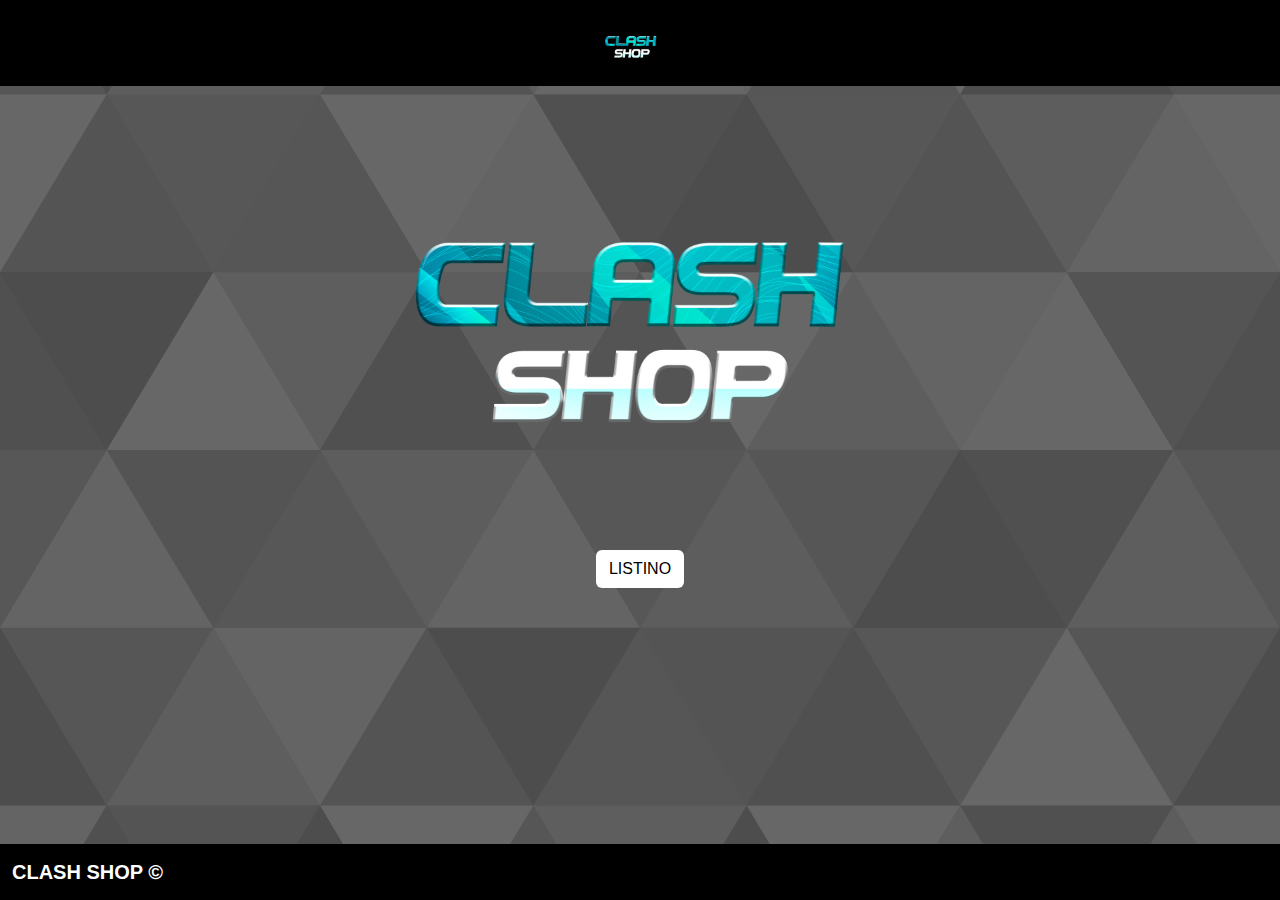
<file: docs/index.html>
<!DOCTYPE html>
<html>
    <head>
        <meta charset='utf-8'>
        <meta http-equiv='X-UA-Compatible' content='IE=edge'>
        <title>CLASH SHOP | HOME</title>
        <meta name='viewport' content='width=device-width, initial-scale=1'>
        <link rel="icon" type="image/x-icon" href="/src/img/logo.jpg">
        <link href="https://cdn.jsdelivr.net/npm/bootstrap@5.3.3/dist/css/bootstrap.min.css" rel="stylesheet" integrity="sha384-QWTKZyjpPEjISv5WaRU9OFeRpok6YctnYmDr5pNlyT2bRjXh0JMhjY6hW+ALEwIH" crossorigin="anonymous">
        <link rel='stylesheet' type='text/css' media='screen' href='src/css/style.css'>
    </head>
    <header>
        <nav class="navbar fixed-top">
            <div class="container d-flex justify-content-center">
              <a class="navbar-brand" href="index.html">
                <img src="src/img/logo2.png" alt="Bootstrap" width="60" height="60">
              </a>
            </div>
          </nav>
    </header>
    <body>
        <div class="layer">
            <div class="container d-flex justify-content-center">
                <img src="src/img/logo2.png" class="img-fluid" height="500" width="500" alt="classshop" style="padding-top: 50px;">
            </div>
            <div class="container d-flex justify-content-center">
                <a href="shop.html"><button type="button" class="btn">LISTINO</button></a>
            </div>
        </div>


        <script src="https://cdn.jsdelivr.net/npm/bootstrap@5.3.3/dist/js/bootstrap.bundle.min.js" integrity="sha384-YvpcrYf0tY3lHB60NNkmXc5s9fDVZLESaAA55NDzOxhy9GkcIdslK1eN7N6jIeHz" crossorigin="anonymous"></script>
    </body>
    <footer>
        <nav class="navbar fixed-bottom">
            <div class="container-fluid">
              <a class="navbar-brand text-white" href="#">CLASH SHOP ©</a>
            </div>
          </nav>
    </footer>
</html>
</file>
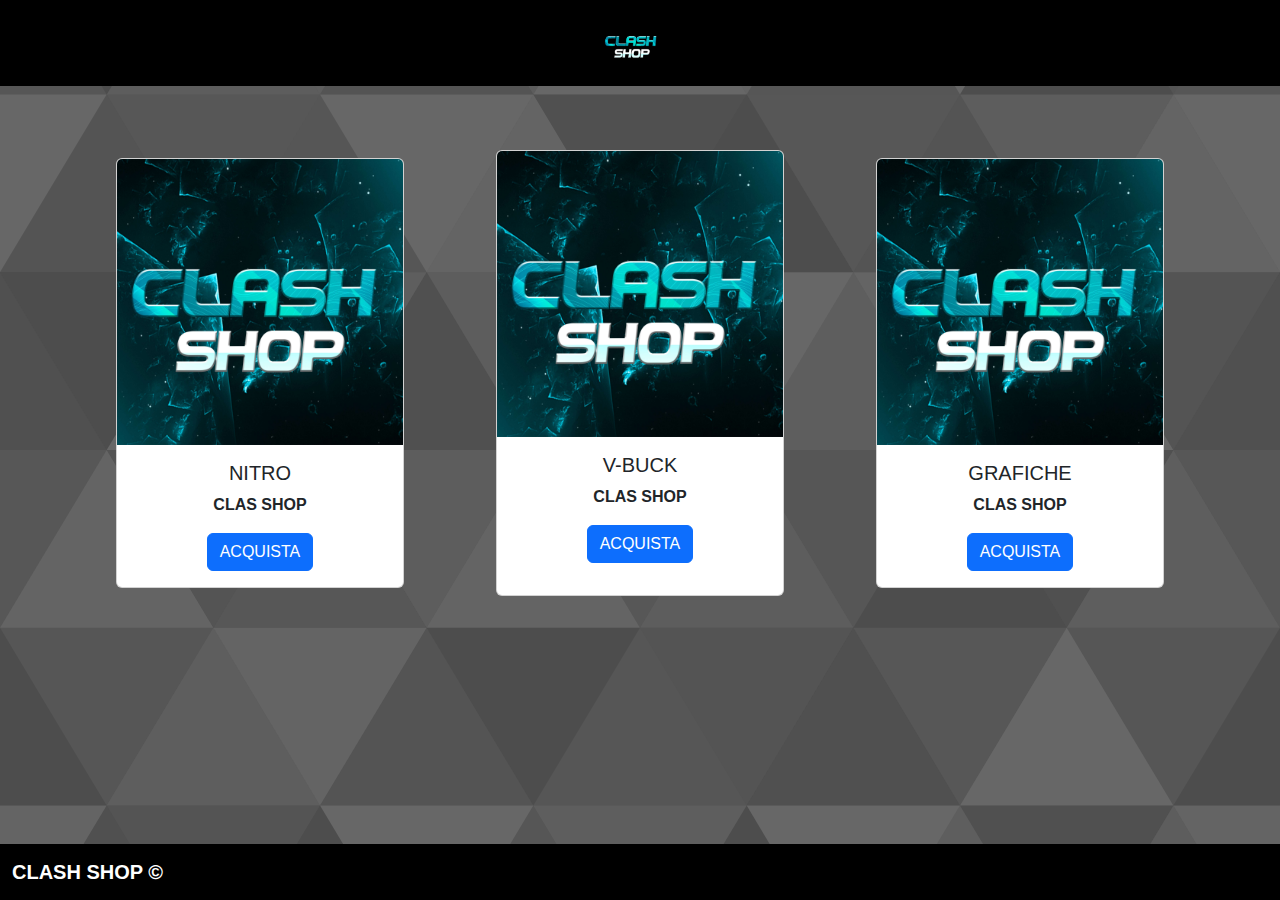
<file: docs/shop.html>
<!DOCTYPE html>
<html>
    <head>
        <meta charset='utf-8'>
        <meta http-equiv='X-UA-Compatible' content='IE=edge'>
        <title>CLASH SHOP | SHOP</title>
        <meta name='viewport' content='width=device-width, initial-scale=1'>
        <link rel="icon" type="image/x-icon" href="/src/img/logo.jpg">
        <link rel='stylesheet' type='text/css' media='screen' href='src/css/style.css'>
        <link href="https://cdn.jsdelivr.net/npm/bootstrap@5.3.3/dist/css/bootstrap.min.css" rel="stylesheet" integrity="sha384-QWTKZyjpPEjISv5WaRU9OFeRpok6YctnYmDr5pNlyT2bRjXh0JMhjY6hW+ALEwIH" crossorigin="anonymous">
    </head>
    <header>
        <nav class="navbar fixed-top">
            <div class="container d-flex justify-content-center">
              <a class="navbar-brand" href="index.html">
                <img src="src/img/logo2.png" alt="Bootstrap" width="60" height="60">
              </a>
            </div>
          </nav>
    </header>
    <body>
        <div class="layer" style="padding-top: 150px">
            <div class="container text-center">
                <div class="row">
                  <div class="col my-2 d-flex justify-content-center">
                    <div class="card" style="width: 18rem;">
                        <img src="src/img/logo.jpg" class="card-img-top" alt="...">
                        <div class="card-body">
                          <h5 class="card-title">NITRO</h5>
                          <p class="card-text">CLAS SHOP</p>
                          <a href="https://discord.com/invite/ukx4cSHY" class="btn btn-primary">ACQUISTA</a>
                        </div>
                      </div>
                  </div>
                  <div class="col my2 d-flex justify-content-center">
                    <div class="card" style="width: 18rem;">
                        <img src="src/img/logo.jpg" class="card-img-top" alt="...">
                        <div class="card-body">
                          <h5 class="card-title">V-BUCK</h5>
                          <p class="card-text">CLAS SHOP</p>
                          <a href="https://discord.com/invite/ukx4cSHY" class="btn btn-primary">ACQUISTA</a>
                        </div>
                      </div>
                  </div>
                  <div class="col my-2 d-flex justify-content-center">
                    <div class="card" style="width: 18rem;">
                        <img src="src/img/logo.jpg" class="card-img-top" alt="...">
                        <div class="card-body">
                          <h5 class="card-title">GRAFICHE</h5>
                          <p class="card-text">CLAS SHOP</p>
                          <a href="https://discord.com/invite/ukx4cSHY" class="btn btn-primary">ACQUISTA</a>
                        </div>
                      </div>
                  </div>
                </div>
              </div>
        </div>


        <script src="https://cdn.jsdelivr.net/npm/bootstrap@5.3.3/dist/js/bootstrap.bundle.min.js" integrity="sha384-YvpcrYf0tY3lHB60NNkmXc5s9fDVZLESaAA55NDzOxhy9GkcIdslK1eN7N6jIeHz" crossorigin="anonymous"></script>
    </body>
    <footer>
        <nav class="navbar fixed-bottom">
            <div class="container-fluid">
              <a class="navbar-brand text-white" href="#">CLASH SHOP ©</a>
            </div>
          </nav>
    </footer>
</html>
</file>
<file: docs/src/css/style.css>
*
{
    margin: 0;
    padding: 0;

    font-family: sans-serif;
    font-weight: bolder;
}

.navbar
{
    background-color: black;
}

.titolo
{
    padding-top: 500x;
    color: #000000;
}

.btn
{
    transition: 0.5s;
    background-color: white;
    color: black;
}

.btn:hover
{
    transition: 1s;
    background-color: #0199AA;
    color: white;
}

/* LAYER */

.layer 
{
    background-color: #565656;
    background-image: url("data:image/svg+xml,%3Csvg xmlns='http://www.w3.org/2000/svg' width='530' height='441.7' viewBox='0 0 1080 900'%3E%3Cg fill-opacity='.1'%3E%3Cpolygon fill='%23444' points='90 150 0 300 180 300'/%3E%3Cpolygon points='90 150 180 0 0 0'/%3E%3Cpolygon fill='%23AAA' points='270 150 360 0 180 0'/%3E%3Cpolygon fill='%23DDD' points='450 150 360 300 540 300'/%3E%3Cpolygon fill='%23999' points='450 150 540 0 360 0'/%3E%3Cpolygon points='630 150 540 300 720 300'/%3E%3Cpolygon fill='%23DDD' points='630 150 720 0 540 0'/%3E%3Cpolygon fill='%23444' points='810 150 720 300 900 300'/%3E%3Cpolygon fill='%23FFF' points='810 150 900 0 720 0'/%3E%3Cpolygon fill='%23DDD' points='990 150 900 300 1080 300'/%3E%3Cpolygon fill='%23444' points='990 150 1080 0 900 0'/%3E%3Cpolygon fill='%23DDD' points='90 450 0 600 180 600'/%3E%3Cpolygon points='90 450 180 300 0 300'/%3E%3Cpolygon fill='%23666' points='270 450 180 600 360 600'/%3E%3Cpolygon fill='%23AAA' points='270 450 360 300 180 300'/%3E%3Cpolygon fill='%23DDD' points='450 450 360 600 540 600'/%3E%3Cpolygon fill='%23999' points='450 450 540 300 360 300'/%3E%3Cpolygon fill='%23999' points='630 450 540 600 720 600'/%3E%3Cpolygon fill='%23FFF' points='630 450 720 300 540 300'/%3E%3Cpolygon points='810 450 720 600 900 600'/%3E%3Cpolygon fill='%23DDD' points='810 450 900 300 720 300'/%3E%3Cpolygon fill='%23AAA' points='990 450 900 600 1080 600'/%3E%3Cpolygon fill='%23444' points='990 450 1080 300 900 300'/%3E%3Cpolygon fill='%23222' points='90 750 0 900 180 900'/%3E%3Cpolygon points='270 750 180 900 360 900'/%3E%3Cpolygon fill='%23DDD' points='270 750 360 600 180 600'/%3E%3Cpolygon points='450 750 540 600 360 600'/%3E%3Cpolygon points='630 750 540 900 720 900'/%3E%3Cpolygon fill='%23444' points='630 750 720 600 540 600'/%3E%3Cpolygon fill='%23AAA' points='810 750 720 900 900 900'/%3E%3Cpolygon fill='%23666' points='810 750 900 600 720 600'/%3E%3Cpolygon fill='%23999' points='990 750 900 900 1080 900'/%3E%3Cpolygon fill='%23999' points='180 0 90 150 270 150'/%3E%3Cpolygon fill='%23444' points='360 0 270 150 450 150'/%3E%3Cpolygon fill='%23FFF' points='540 0 450 150 630 150'/%3E%3Cpolygon points='900 0 810 150 990 150'/%3E%3Cpolygon fill='%23222' points='0 300 -90 450 90 450'/%3E%3Cpolygon fill='%23FFF' points='0 300 90 150 -90 150'/%3E%3Cpolygon fill='%23FFF' points='180 300 90 450 270 450'/%3E%3Cpolygon fill='%23666' points='180 300 270 150 90 150'/%3E%3Cpolygon fill='%23222' points='360 300 270 450 450 450'/%3E%3Cpolygon fill='%23FFF' points='360 300 450 150 270 150'/%3E%3Cpolygon fill='%23444' points='540 300 450 450 630 450'/%3E%3Cpolygon fill='%23222' points='540 300 630 150 450 150'/%3E%3Cpolygon fill='%23AAA' points='720 300 630 450 810 450'/%3E%3Cpolygon fill='%23666' points='720 300 810 150 630 150'/%3E%3Cpolygon fill='%23FFF' points='900 300 810 450 990 450'/%3E%3Cpolygon fill='%23999' points='900 300 990 150 810 150'/%3E%3Cpolygon points='0 600 -90 750 90 750'/%3E%3Cpolygon fill='%23666' points='0 600 90 450 -90 450'/%3E%3Cpolygon fill='%23AAA' points='180 600 90 750 270 750'/%3E%3Cpolygon fill='%23444' points='180 600 270 450 90 450'/%3E%3Cpolygon fill='%23444' points='360 600 270 750 450 750'/%3E%3Cpolygon fill='%23999' points='360 600 450 450 270 450'/%3E%3Cpolygon fill='%23666' points='540 600 630 450 450 450'/%3E%3Cpolygon fill='%23222' points='720 600 630 750 810 750'/%3E%3Cpolygon fill='%23FFF' points='900 600 810 750 990 750'/%3E%3Cpolygon fill='%23222' points='900 600 990 450 810 450'/%3E%3Cpolygon fill='%23DDD' points='0 900 90 750 -90 750'/%3E%3Cpolygon fill='%23444' points='180 900 270 750 90 750'/%3E%3Cpolygon fill='%23FFF' points='360 900 450 750 270 750'/%3E%3Cpolygon fill='%23AAA' points='540 900 630 750 450 750'/%3E%3Cpolygon fill='%23FFF' points='720 900 810 750 630 750'/%3E%3Cpolygon fill='%23222' points='900 900 990 750 810 750'/%3E%3Cpolygon fill='%23222' points='1080 300 990 450 1170 450'/%3E%3Cpolygon fill='%23FFF' points='1080 300 1170 150 990 150'/%3E%3Cpolygon points='1080 600 990 750 1170 750'/%3E%3Cpolygon fill='%23666' points='1080 600 1170 450 990 450'/%3E%3Cpolygon fill='%23DDD' points='1080 900 1170 750 990 750'/%3E%3C/g%3E%3C/svg%3E");

    min-height: 100vh;
  
    background-attachment: fixed;
    background-position: center;
    background-repeat: no-repeat;
    background-size: cover;
}
</file>
